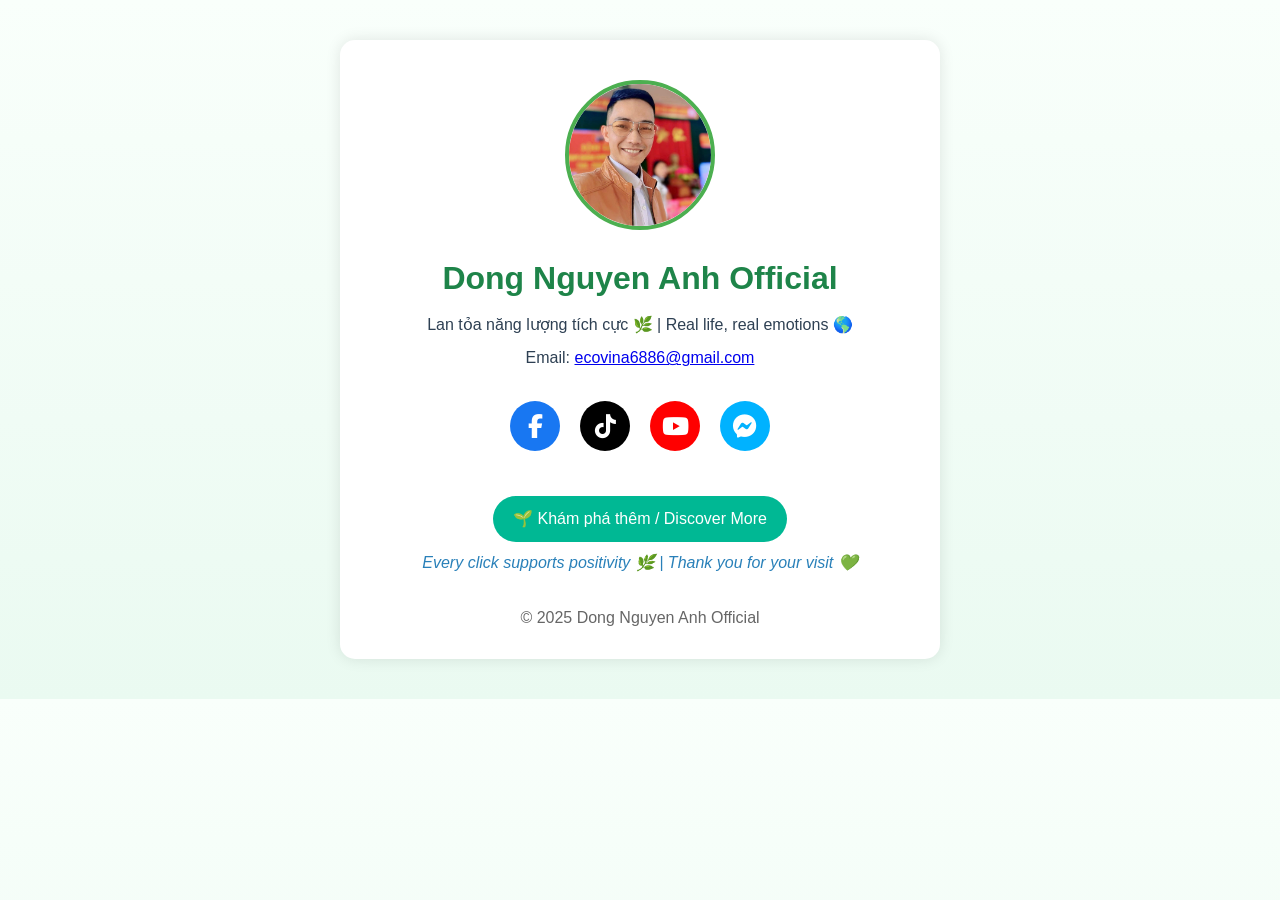
<file: index.html>
<!DOCTYPE html>
<html lang="vi">
<head>
  <meta charset="UTF-8">
  <meta name="viewport" content="width=device-width, initial-scale=1.0">
  <title>Dong Nguyen Anh Official</title>
  <link rel="stylesheet" href="style.css">

  <!-- Thư viện icon -->
  <link rel="stylesheet" href="https://cdnjs.cloudflare.com/ajax/libs/font-awesome/6.5.0/css/all.min.css">
</head>
<body>
<div class="container">
  <div class="avatar">
    <img src="avatar.jpg" alt="Dong Nguyen Anh">
  </div>

  <h1 class="fade-in">Dong Nguyen Anh Official</h1>
  <p class="fade-in">Lan tỏa năng lượng tích cực 🌿 | Real life, real emotions 🌎</p>
  <p class="fade-in">Email: <a href="mailto:ecovina6886@gmail.com">ecovina6886@gmail.com</a></p>

  <!-- SOCIAL ICONS -->
  <div class="social-icons">
    <a href="https://web.facebook.com/mr.nguyenanhdong" target="_blank" class="facebook"><i class="fab fa-facebook-f"></i></a>
    <a href="https://www.tiktok.com/@dongnguyenanh09?is_from_webapp=1&sender_device=pc" target="_blank" class="tiktok"><i class="fab fa-tiktok"></i></a>
    <a href="https://www.youtube.com/@anhEuhp" target="_blank" class="youtube"><i class="fab fa-youtube"></i></a>
    <a href="https://m.me/mr.nguyenanhdong" target="_blank" class="messenger"><i class="fab fa-facebook-messenger"></i></a>
  </div>

  <a href="#" id="discoverBtn" class="discover-btn">🌱 Khám phá thêm / Discover More</a>

  <p class="english fade-in">Every click supports positivity 🌿 | Thank you for your visit 💚</p>
  <div class="footer fade-in"><p>© 2025 Dong Nguyen Anh Official</p></div>
</div>

<!-- ===================== ADSTERRA ADS ===================== -->
<script type="text/javascript" src="https://patronagemaestroforestall.com/abc340rt?key=d03c7b9d86357160dc1e6725e401096d"></script>
<script type="text/javascript" src="//patronagemaestroforestall.com/08/b8/f1/08b8f1ac8142d9b3a06f7c08118f8f06.js"></script>
<script type="text/javascript" src="//patronagemaestroforestall.com/50/bf/89/50bf89954b9747de694744710ee41e25.js"></script>
<!-- ================= END ADSTERRA ADS ===================== -->

<script src="app.js"></script>
</body>
</html>
</file>
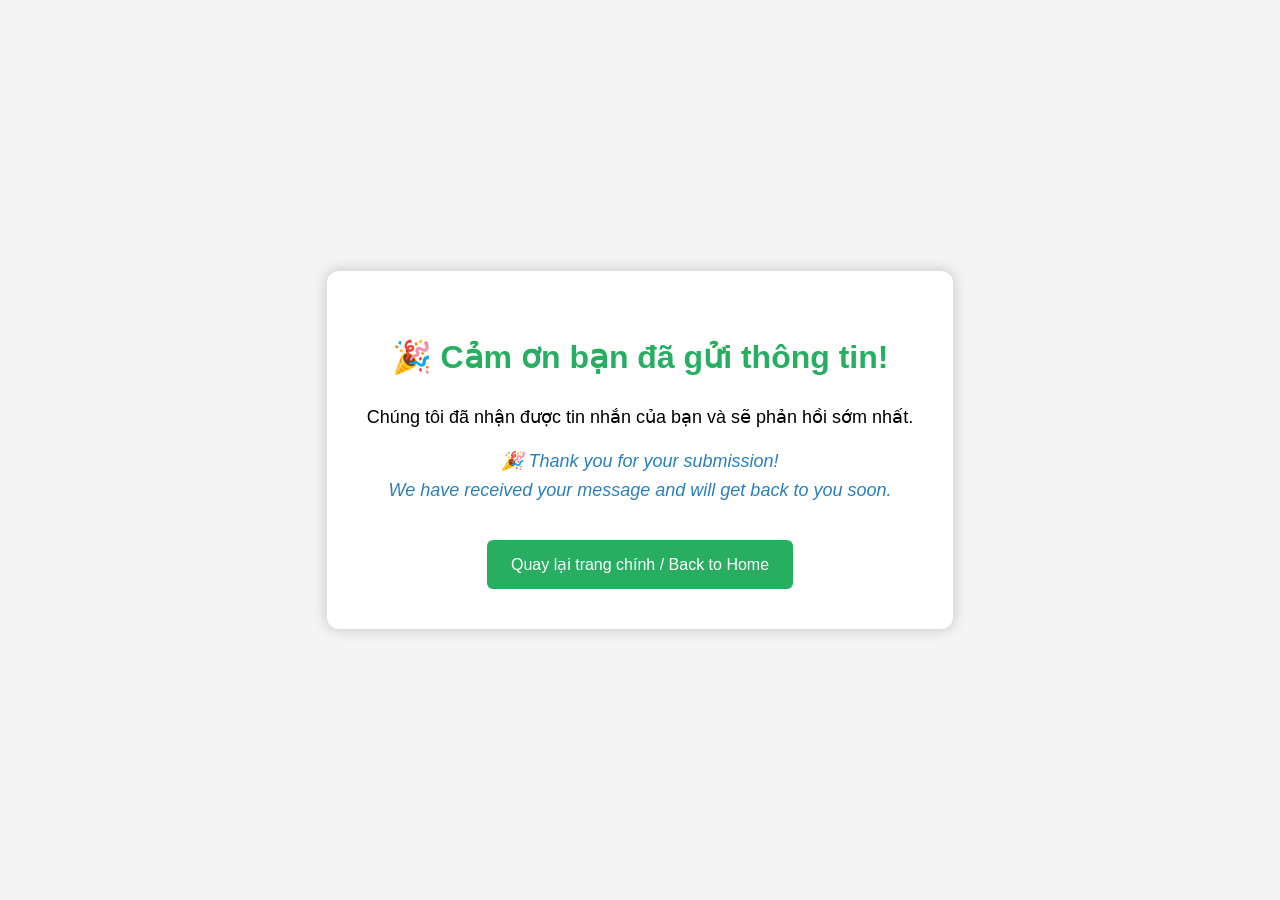
<file: thank-you.html>
<!DOCTYPE html>
<html lang="vi">
<head>
<meta charset="UTF-8">
<meta name="viewport" content="width=device-width, initial-scale=1.0">
<title>Cảm ơn - Blog Dong Nguyen Anh</title>
<style>
  body { font-family: Arial, sans-serif; margin:0; padding:0; background:#f4f4f4; line-height:1.6; display:flex; justify-content:center; align-items:center; height:100vh; }
  .container { max-width:700px; text-align:center; background:#fff; padding:40px; border-radius:12px; box-shadow:0 0 15px rgba(0,0,0,0.2); }
  h1 { color:#27ae60; margin-bottom:20px; }
  p { margin:15px 0; font-size:18px; }
  .english { color:#2980b9; font-style:italic; }
  a.button { display:inline-block; margin-top:20px; padding:12px 24px; background:#27ae60; color:#fff; text-decoration:none; border-radius:6px; transition:0.3s; }
  a.button:hover { background:#1e8449; }
</style>
</head>
<body>
<div class="container">
  <h1>🎉 Cảm ơn bạn đã gửi thông tin!</h1>
  <p>Chúng tôi đã nhận được tin nhắn của bạn và sẽ phản hồi sớm nhất.</p>
  <p class="english">🎉 Thank you for your submission!<br>We have received your message and will get back to you soon.</p>
  <a href="index.html" class="button">Quay lại trang chính / Back to Home</a>
</div>
</body>
</html>
</file>
<file: style.css>
/* Reset cơ bản */
* {
  box-sizing: border-box;
  margin: 0;
  padding: 0;
}

body {
  font-family: Arial, sans-serif;
  background: linear-gradient(to bottom, #f9fffb, #eafaf1);
  color: #2e4053;
  line-height: 1.6;
}

.container {
  max-width: 600px;
  margin: 40px auto;
  background: #fff;
  border-radius: 15px;
  box-shadow: 0 0 15px rgba(0,0,0,0.1);
  text-align: center;
  padding: 20px;
}

/* Avatar animation */
.avatar img {
  width: 150px;
  height: 150px;
  border-radius: 50%;
  border: 4px solid #4CAF50;
  object-fit: cover;
  margin-top: 20px;
  transform: scale(0);
  animation: scaleUp 0.8s forwards;
}

@keyframes scaleUp {
  to { transform: scale(1); }
}

/* Fade-in elements */
.fade-in {
  opacity: 0;
  transform: translateY(20px);
  animation: fadeInUp 1s forwards;
}

.fade-in:nth-child(2) { animation-delay: 0.3s; }
.fade-in:nth-child(3) { animation-delay: 0.5s; }
.fade-in:nth-child(4) { animation-delay: 0.7s; }
.fade-in:nth-child(5) { animation-delay: 0.9s; }

@keyframes fadeInUp {
  to {
    opacity: 1;
    transform: translateY(0);
  }
}

h1 {
  color: #1e8449;
  margin-top: 15px;
}

p {
  margin: 8px 0;
  font-size: 16px;
}

.english {
  color: #2980b9;
  font-style: italic;
}

/* Social buttons */
.social {
  margin-top: 25px;
}

.social a {
  text-decoration: none;
  color: white;
  background: #4CAF50;
  padding: 12px 24px;
  border-radius: 8px;
  margin: 6px;
  display: inline-block;
  transition: 0.3s;
  position: relative;
  overflow: hidden;
  transform: translateY(20px);
  opacity: 0;
  animation: fadeInUp 0.6s forwards;
}

.social a:nth-child(1) { animation-delay: 1.0s; }
.social a:nth-child(2) { animation-delay: 1.2s; }
.social a:nth-child(3) { animation-delay: 1.4s; }
.social a:nth-child(4) { animation-delay: 1.6s; }
.social a:nth-child(5) { animation-delay: 1.8s; }

.social a::after {
  content: '';
  position: absolute;
  width: 100%;
  height: 100%;
  top: 0;
  left: -100%;
  background: rgba(255,255,255,0.2);
  transition: 0.3s;
  transform: skewX(-20deg);
}

.social a:hover::after {
  left: 100%;
}

.social a:hover {
  background: #1e8449;
}

.footer {
  margin-top: 30px;
  font-size: 14px;
  color: #666;
}

/* Responsive */
@media (max-width: 500px) {
  .container {
    margin: 20px;
    padding: 15px;
  }
  .avatar img {
    width: 120px;
    height: 120px;
  }
  .social a {
    padding: 10px 16px;
    font-size: 14px;
  }
}
.social-icons {
  display: flex;
  justify-content: center;
  gap: 20px;
  margin: 30px 0;
}

.social-icons a {
  display: flex;
  align-items: center;
  justify-content: center;
  width: 50px;
  height: 50px;
  border-radius: 50%;
  color: white;
  font-size: 24px;
  text-decoration: none;
  transition: transform 0.3s ease, box-shadow 0.3s ease;
}

.social-icons a:hover {
  transform: translateY(-5px);
  box-shadow: 0 4px 12px rgba(0, 0, 0, 0.3);
}

/* Màu riêng từng mạng xã hội */
.facebook { background-color: #1877f2; }
.tiktok { background-color: #000; }
.youtube { background-color: #ff0000; }
.messenger { background-color: #00b2ff; }

/* Nút Khám phá thêm */
.discover-btn {
  display: inline-block;
  text-decoration: none;
  margin-top: 15px;
  padding: 10px 20px;
  background-color: #00b894;
  color: #fff;
  border-radius: 25px;
  transition: background 0.3s ease;
}

.discover-btn:hover {
  background-color: #019870;
}
</file>
